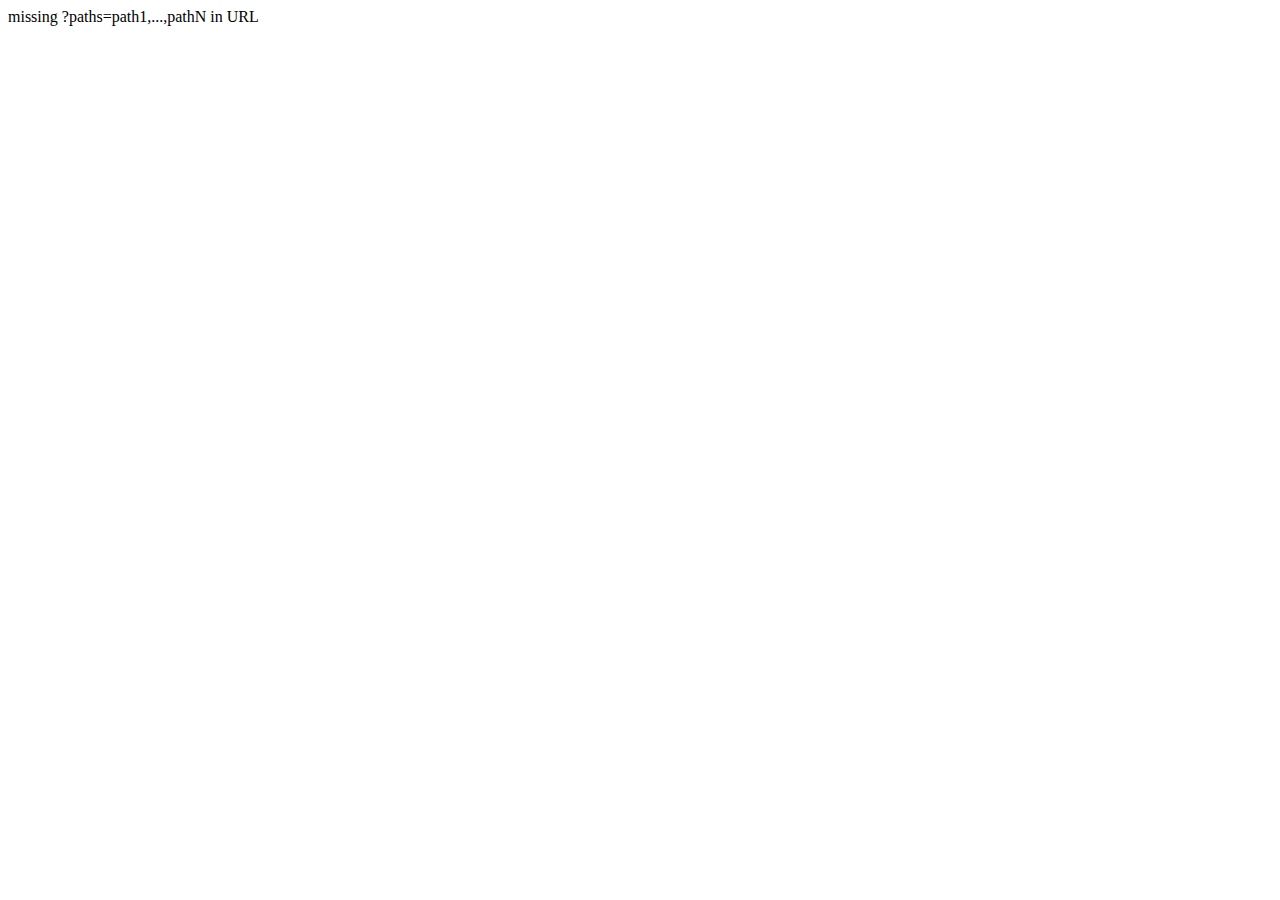
<file: tools/trace-viewer/trace_viewer.html>
<!DOCTYPE HTML>
<html>
<!--
Copyright (c) 2011 The Chromium Authors. All rights reserved.
Use of this source code is governed by a BSD-style license that can be
found in the LICENSE file.
-->
<head i18n-values="dir:textdirection;">
<title>Simple Embedded Viewer</title>
<link type="text/css" rel="stylesheet" href="trace_viewer.css">
<script type="text/javascript" src="jquery-1.9.1.min.js"></script>
<script src="trace_viewer.js"></script>
<style>
  .view {
    overflow: hidden;
    position: absolute;
    top: 0;
    bottom: 0;
    left: 0;
    right: 0;
  }

</style>
</head>
<body>
  <div class="view">
  </div>
  <script>
  'use strict';

  function queryObj() {
      var result = {}, keyValuePairs = location.search.slice(1).split('&');
  
      keyValuePairs.forEach(function(keyValuePair) {
          keyValuePair = keyValuePair.split('=');
          result[keyValuePair[0]] = keyValuePair[1] || '';
      });
  
      return result;
  }

  var timelineViewEl;

  function loadTraces(filenames, callback) {
    var traces = [];
    for (var i = 0; i < filenames.length; i++) {
      traces.push(undefined);
    }
    var numTracesPending = filenames.length;

    filenames.forEach(function(filename, i) {
      $.ajax(filename)
      .done(function(data, status, xhr) {
        traces[i] = data;
        numTracesPending--;
        if (numTracesPending == 0)
          callback(traces);
      });
    });
  }

  function createViewFromTraces(traces) {
    var m = new tracing.Model();
    m.importTraces(traces, true);

    timelineViewEl = document.querySelector('.view');
    tracing.ui.decorate(timelineViewEl, tracing.TimelineView);
    timelineViewEl.model = m;
    timelineViewEl.tabIndex = 1;
    timelineViewEl.timeline.focusElement = timelineViewEl;
  }

  function onLoad() {
    var paths = queryObj()['paths'];
    if (paths == undefined) {
        document.write('missing ?paths=path1,...,pathN in URL');
    } else if (paths != '') {
        paths = paths.split(',');
        if (queryObj()['n'] == '1') {
            for (var i = 0; i < paths.length; i++) {
                paths[i] = paths[i] + '?n=1';
            }
        }
        loadTraces(paths,
                   createViewFromTraces);
    }
  }

  document.addEventListener('DOMContentLoaded', onLoad);
  </script>
</body>
</html>
</file>
<file: tools/trace-viewer/trace_viewer.css>
/**
/* Copyright (c) 2012 The Chromium Authors. All rights reserved.
 * Use of this source code is governed by a BSD-style license that can be
 * found in the LICENSE file. */

* WARNING: This file is generated by generate_standalone_timeline_view.py
*
*        Do not edit directly.
*/

/* Copyright (c) 2012 The Chromium Authors. All rights reserved.
 * Use of this source code is governed by a BSD-style license that can be
 * found in the LICENSE file. */

.track-button {
  background-color: rgba(255, 255, 255, 0.5);
  border: 1px solid rgba(0, 0, 0, 0.1);
  color: rgba(0,0,0,0.2);
  font-size: 10px;
  height: 12px;
  text-align: center;
  width: 12px;
}

.track-button:hover {
  background-color: rgba(255, 255, 255, 1.0);
  border: 1px solid rgba(0, 0, 0, 0.5);
  box-shadow: 0 0 .05em rgba(0, 0, 0, 0.4);
  color: rgba(0, 0, 0, 1);
}

.track-close-button {
  left: 2px;
  position: absolute;
  top: 2px;
}

.track-collapse-button {
  left: 17px;
  position: absolute;
  top: 2px;
}



/* Copyright (c) 2012 The Chromium Authors. All rights reserved.
 * Use of this source code is governed by a BSD-style license that can be
 * found in the LICENSE file. */

.canvas-based-track {
  -webkit-box-align: stretch;
  -webkit-box-orient: horizontal;
  background-color: white;
  display: -webkit-box;
  margin: 0;
  padding: 0 5px 0 0;
}

.canvas-based-track-title {
  background-color: #d6dde5;
  border-right: 1px solid #8e8e8e;
  overflow: hidden;
  padding-right: 5px;
  padding-left: 18px;
  text-align: left;
  text-overflow: ellipsis;
  white-space: nowrap;
}

.canvas-based-track-canvas-container {
  -webkit-box-flex: 1;
  width: 100%;
}

.canvas-based-track-canvas {
  -webkit-box-flex: 1;
  display: block;
}

/* Copyright (c) 2012 The Chromium Authors. All rights reserved.
 * Use of this source code is governed by a BSD-style license that can be
 * found in the LICENSE file. */

.slice-track {
  height: 18px;
}

/* Copyright (c) 2012 The Chromium Authors. All rights reserved.
 * Use of this source code is governed by a BSD-style license that can be
 * found in the LICENSE file. */

.counter-track {
  height: 30px;
  position: relative;
}

/* Copyright (c) 2012 The Chromium Authors. All rights reserved.
 * Use of this source code is governed by a BSD-style license that can be
 * found in the LICENSE file. */

.thread-track {
  -webkit-box-orient: vertical;
  display: -webkit-box;
  position: relative;
}

/* The first row of slices in each thread should have a border above it. */
.thread-track > .slice-group-track.first-visible-child > .slice-track.first-visible-child .canvas-based-track-canvas-container {
  border-top: 1px solid #D8D8D8;
  height: 21px;
  padding-top: 2px;
}

/* ...except for the very first one at the top. */
.process-track.first-visible-child > .thread-track.first-visible-child > .slice-group-track.first-visible-child > .slice-track.first-visible-child .canvas-based-track-canvas-container {
  border-top: 0;
}

/* The track containing the heading is 21px tall. */
.thread-track > .slice-group-track.first-visible-child .canvas-based-track:first-child {
  height: 21px;
}

/* The last row of slices should have a gap underneath it. */
.thread-track .canvas-based-track:last-child .canvas-based-track-canvas-container {
  margin-bottom: 4px;
}

/* ...but in order for that to work, we need to make the whole last track
 * taller. This allows us to have a gap under the slices, but not in the heading
 * column on the left. */
.thread-track .canvas-based-track:last-child {
  height: 22px;
}

/* ...and if it happens to be the only track, then we need to be more specific
 * than the heading rule above. */
.thread-track > .slice-group-track.first-visible-child .canvas-based-track:first-child:last-child {
  height: 22px;
}



/* Copyright (c) 2012 The Chromium Authors. All rights reserved.
 * Use of this source code is governed by a BSD-style license that can be
 * found in the LICENSE file. */

.model-track {
  -webkit-box-flex: 1;
}

/* Copyright (c) 2012 The Chromium Authors. All rights reserved.
 * Use of this source code is governed by a BSD-style license that can be
 * found in the LICENSE file. */

.ruler-track {
  height: 12px;
}

.ruler-track-with-distance-measurements {
  height: 24px;
}

.ruler-track .canvas-based-track-canvas-container {
  border-bottom: 1px solid #8e8e8e;
}

/* Copyright (c) 2012 The Chromium Authors. All rights reserved.
 * Use of this source code is governed by a BSD-style license that can be
 * found in the LICENSE file. */

.timeline-track-view * {
  -webkit-user-select: none;
  cursor: default;
}

.timeline-track-view {
  -webkit-box-orient: vertical;
  display: -webkit-box;
}

.model-track-container {
  -webkit-box-flex: 1;
  overflow: auto;
}

.drag-box {
  background-color: rgba(0, 0, 255, 0.25);
  border: 1px solid rgb(0, 0, 96);
  font-size: 75%;
  position: fixed;
}

/* Copyright (c) 2012 The Chromium Authors. All rights reserved.
 * Use of this source code is governed by a BSD-style license that can be
 * found in the LICENSE file. */

.analysis {
    font-family: monospace;
    white-space: pre;
}
.analysis * {
   -webkit-user-select: text !important;
   cursor: text;
}

.analysis-table {
    border-collapse: collapse;
    border-width: 0;
}

.analysis-table > tr > td:first-child {
    padding-left: 2px;
}

.analysis-table > tr > td {
    padding: 2px 4px 2px 4px;
}

.analysis-table-header {
    text-align: left;
}

.analysis-table-row {
    vertical-align: top;
}

.analysis-table-row:nth-child(2n+0) {
    background-color: #e2e2e2;
}

.analysis-slice-table-col-0 {
}
.analysis-slice-table-col-1 {
}

.analysis-slices-table-col-0 {
}
.analysis-slices-table-col-1 {
    text-align: right;
}
.analysis-slices-table-col-2 {
    text-align: right;
}

.analysis-counter-table-col-0 {
}
.analysis-counter-table-col-0 {
}

/* Copyright (c) 2012 The Chromium Authors. All rights reserved.
 * Use of this source code is governed by a BSD-style license that can be
 * found in the LICENSE file. */

.overlay-root * {
  -webkit-user-select: none;
  box-sizing: border-box;
}

.overlay-root {
  -webkit-box-align: stretch;
  -webkit-box-orient: horizontal;
  -webkit-box-pack: center;
  -webkit-user-select: none;
  background: rgba(0, 0, 0, 0.8);
  display: -webkit-box;
  font-family: sans-serif;
  height: 100%;
  left: 0;
  position: fixed;
  top: 0;
  width: 100%;
  z-index: 1000;
}

.overlay-root:not([visible]),
.overlay:not([visible]) {
  display: none;
}

.overlay-root > .content-host {
  -webkit-box-align: stretch;
  -webkit-box-orient: vertical;
  -webkit-box-pack: center;
  -webkit-user-select: auto;
  display: -webkit-box;
}

.overlay-root > .content-host > * {
  background: rgb(255, 255, 255);
}

.overlay {
  max-height: 500px;
  overflow: auto;
  padding: 8px;
}
/* Copyright (c) 2012 The Chromium Authors. All rights reserved.
 * Use of this source code is governed by a BSD-style license that can be
 * found in the LICENSE file. */

.view * {
  -webkit-user-select: none;
  box-sizing: border-box;
}

.view {
  -webkit-box-flex: 1;
  -webkit-box-orient: vertical;
  cursor: default;
  display: -webkit-box;
  font-family: sans-serif;
  padding: 0;
}

.view > .control > .title {
  font-size: 14px;
  height: 19px;
  padding-left: 2px;
  padding-right: 8px;
  padding-top: 2px;
}

.view > .control {
  background-image: -webkit-gradient(linear, 0% 0%, 0% 100%, from(#E5E5E5), to(#D1D1D1));
  background-color: #e6e6e6;
  border-bottom: 1px solid #8e8e8e;
  display: -webkit-box;
}

.view > .control > .controls {
  display: -webkit-box;
}

.view > .control > span {
  padding-left: 5px;
  padding-right: 10px;
}

.view > .control > .controls > button,
.view > .control > .controls > label {
  font-size: 11px;
  margin: 1px 2px 1px 2px;
  height: 19px;
}

.view > .control > .spacer {
  -webkit-box-flex: 1;
}

.view > .container {
  -webkit-box-flex: 1;
  display: -webkit-box;
  border-bottom: 1px solid #8e8e8e;
}

.view > .container > * {
  -webkit-box-flex: 1;
}

.drag-handle {
  background-image: -webkit-gradient(linear, 0% 0%, 0% 100%, from(#E5E5E5), to(#D1D1D1));
  height: 8px;
  border-top: 1px solid white;
  border-bottom: 1px solid #8e8e8e;
  cursor: ns-resize;
}

.view > .analysis-container {
  height: 250px;
  overflow: auto;
  padding-left: 2px;
  padding-right: 2px;
}

.view .selection {
  margin: 2px;
}

.view .selection ul {
  margin: 0;
}

.find-control {
  -webkit-user-select: none;
  display: -webkit-box;
  position: relative;
}

.find-control .hit-count-label {
  left: 0;
  opacity: 0.25;
  pointer-events: none;
  position: absolute;
  text-align: right;
  top: 2px;
  width: 170px;
  z-index: 1;
}

.find-control input {
  -webkit-user-select: auto;
  background-color: #f8f8f8;
  border: 1px solid rgba(0, 0, 0, 0.5);
  box-sizing: border-box;
  height: 19px;
  margin-bottom: 1px;
  margin-left: 0;
  margin-right: 0;
  margin-top: 1px;
  padding: 0;
  width: 170px;
}
.find-control input:focus {
  background-color: white;
}

.button.find-previous {
  border-left: none;
  margin-left: 0;
  margin-right: 0;
}
.button.find-next {
  border-left: none;
  margin-left: 0;
}

.view-help-overlay {
  padding: 6px;
}

.button {
  background-color: #f8f8f8;
  border: 1px solid rgba(0, 0, 0, 0.5);
  color: rgba(0,0,0,0.8);
  font-size: 14px;
  height: 19px;
  margin: 1px;
  text-align: center;
  width: 23px;
}

.button:hover {
  background-color: rgba(255, 255, 255, 1.0);
  border: 1px solid rgba(0, 0, 0, 0.8);
  box-shadow: 0 0 .05em rgba(0, 0, 0, 0.4);
  color: rgba(0, 0, 0, 1);
}

.view-info-button {
  width: auto;
  padding-left: 4px;
  padding-right: 4px;
}

.view-info-button:hover {
  border: solid 1px;
}

.view-import-errors-button {
  color: darkred;
  border: solid 1px rgba(128, 0, 0, 0.2);
}

.view-import-errors-button:hover {
  color: red;
  border: solid 1px red;
}

.import-errors-dialog {
  overflow: auto;
  min-width: 400px;
  min-height: 200px;
  max-width: 800px;
  max-height: 500px;
}

.import-errors-dialog-text {
  white-space: pre;
  font-family: monospace;
  margin: 8px;
}

.metadata-dialog {
  overflow: auto;
  min-width: 400px;
  min-height: 200px;
  max-width: 800px;
  max-height: 500px;
}

.metadata-dialog-text {
  white-space: pre;
  font-family: monospace;
  margin: 8px;
}

.category-filter-dialog {
  min-width: 400px;
  min-height: 200px;
  padding: 20px;
}

.category-filter-dialog-form {
  padding: 10px;
  font-size: 80%;
}

.category-filter-dialog-form input {
  margin-right: 7px;
}
</file>
